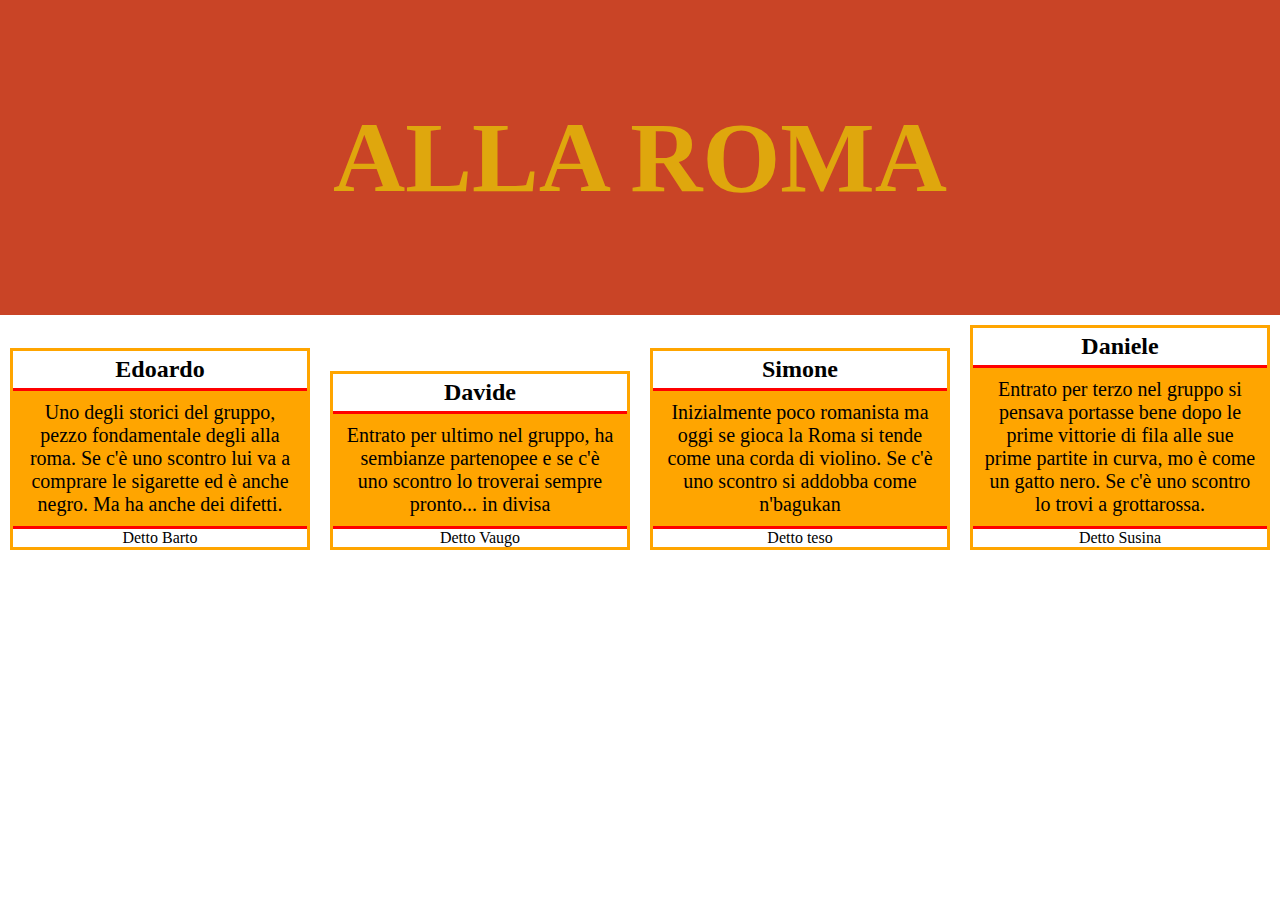
<file: src/html/index.html>
<html>
    <head>
        <title>prova</title>

        <meta charset="UTF-8">

        <meta name="author" content="Matteo Alessi">
        <link rel="stylesheet" href="../css/index.css">
    </head>
<body>
    <h1>ALLA ROMA</h1>

    <div class="card-container">

        <h2>Edoardo</h2>
        <div class="testo">Uno degli storici del gruppo, pezzo fondamentale degli alla roma. Se c'è uno scontro lui va a comprare le sigarette ed è anche negro. Ma ha anche dei difetti.</div>
    
    <div class="sopranome"> Detto Barto</div>
     

     </div>

    <div class="card-container">
        <h2>Davide</h2>
        <div class="testo">Entrato per ultimo nel gruppo, ha sembianze partenopee e se c'è uno scontro lo troverai sempre pronto... in divisa</div>
    
    <div class="sopranome"> Detto Vaugo</div>
    
    </div>

    <div class="card-container">
        <h2>Simone</h2>
        <div class="testo">Inizialmente poco romanista ma oggi se gioca la Roma si tende come una corda di violino. Se c'è uno scontro si addobba come n'bagukan</div>
    
    <div class="sopranome"> Detto teso</div>

    </div>

    <div class="card-container">
        <h2>Daniele</h2>
        <div class="testo">Entrato per terzo nel gruppo si pensava portasse bene dopo le prime vittorie di fila alle sue prime partite in curva, mo è come un gatto nero. Se c'è uno scontro lo trovi a grottarossa.</div>
    
    <div class="sopranome"> Detto Susina</div>
    

    </div>


</body>

</html>
</file>
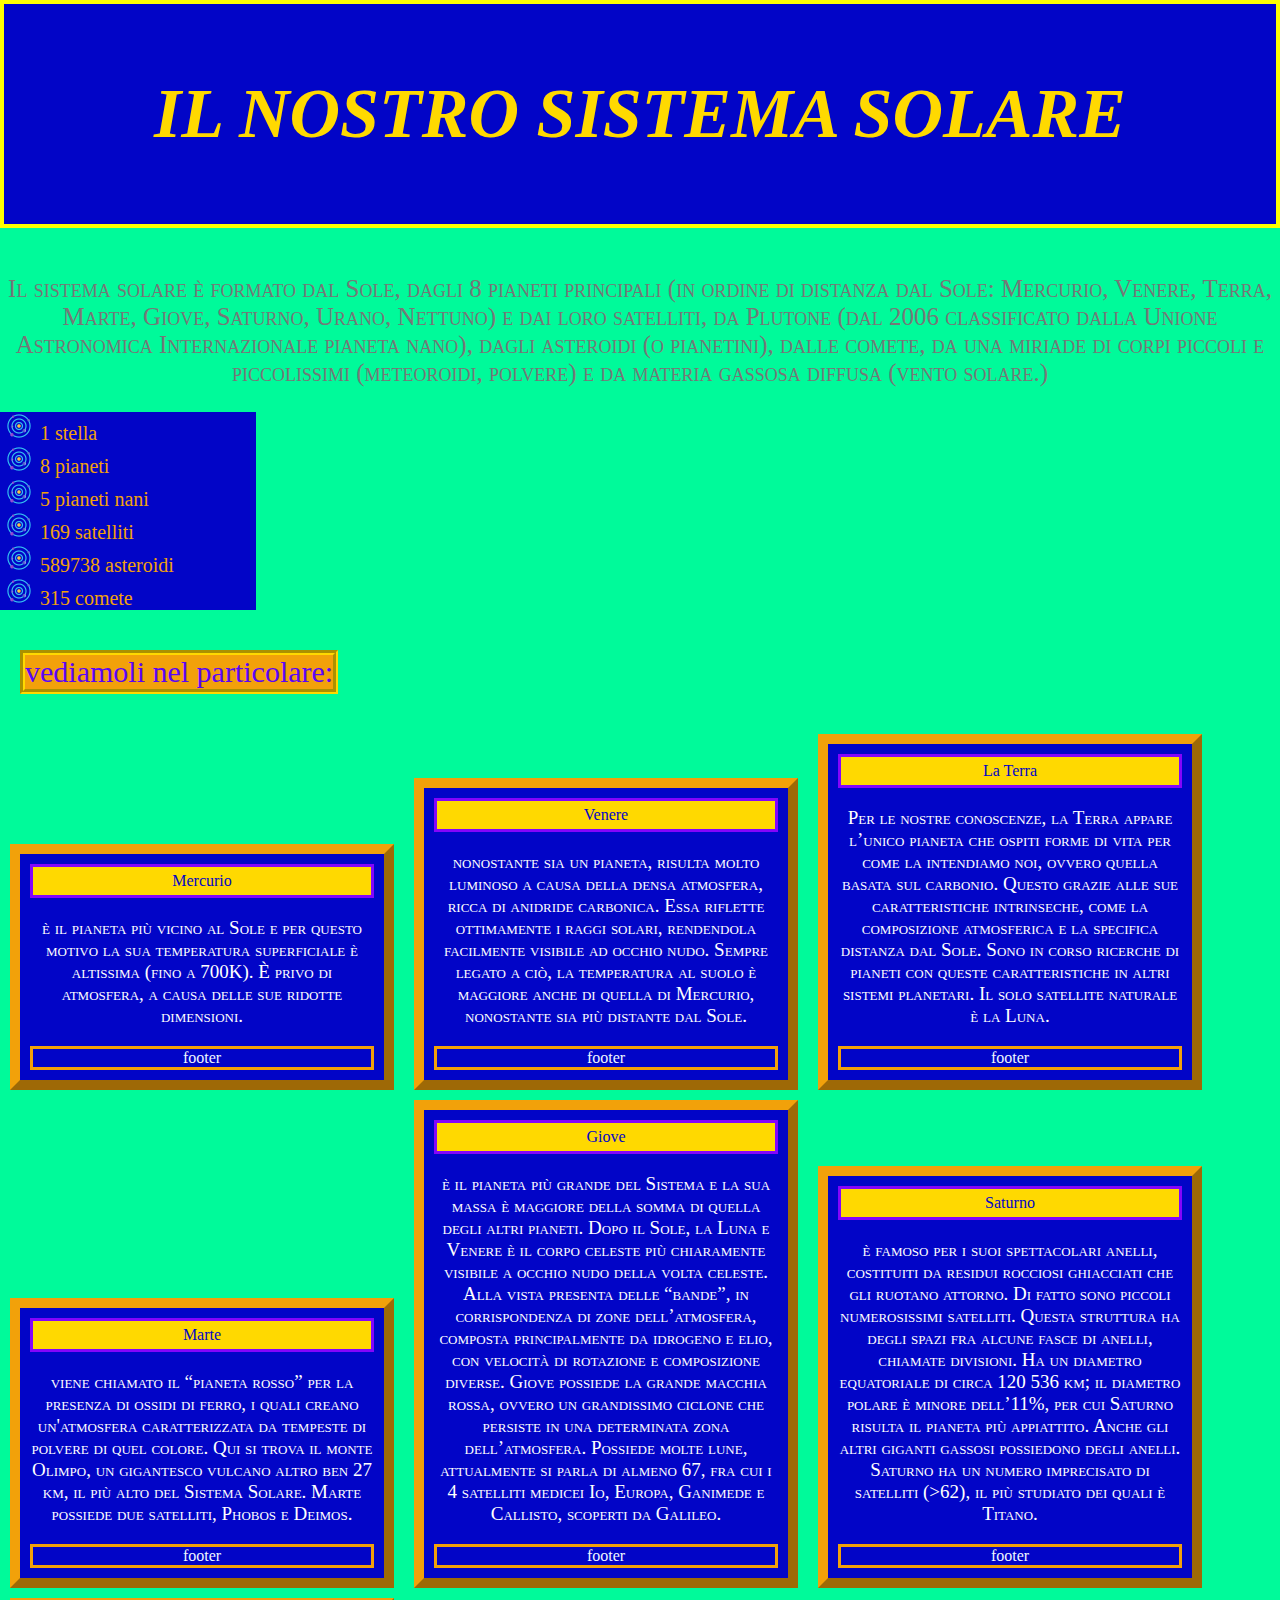
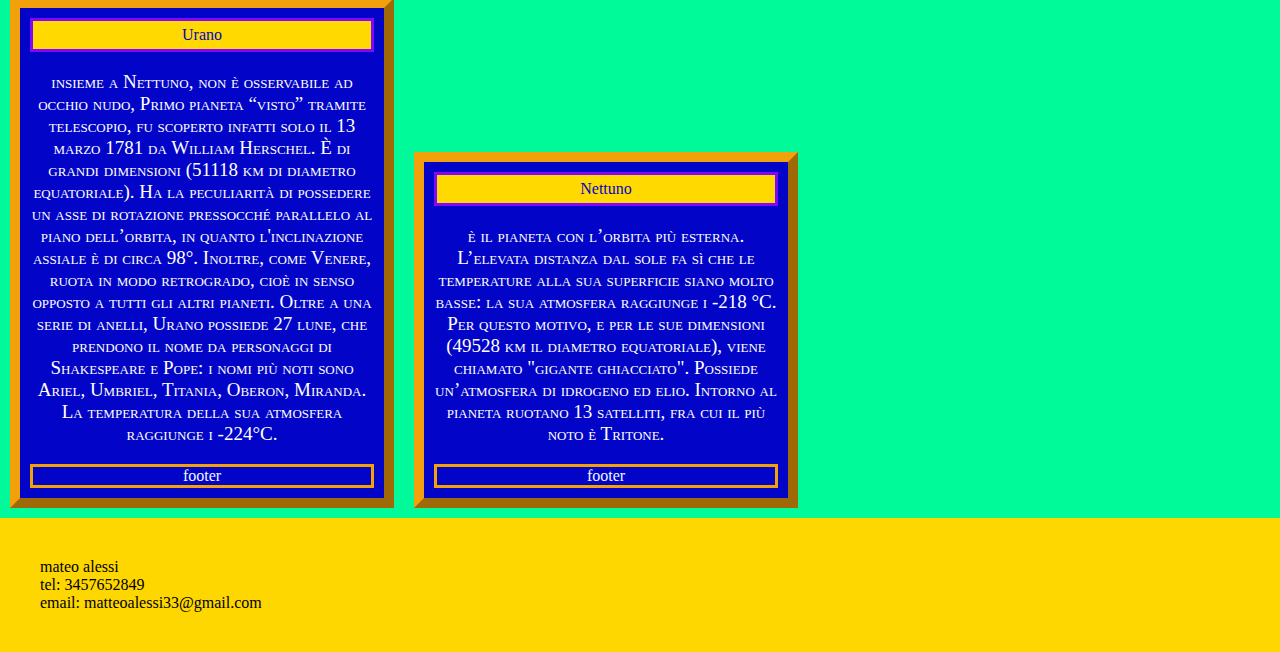
<file: src/html/pianeti.html>
<html>
    <head>

    <title>pianeti sistema solare</title>
    <meta charset="UTF-8">

    <meta name="author" content="Matteo Alessi">
    <link rel="stylesheet" href="../css/pianeti.css">

</head>

<body>
    <h1>IL NOSTRO SISTEMA SOLARE</h1>

  <p>Il sistema solare è formato dal Sole, dagli 8 pianeti principali (in ordine di distanza dal Sole: Mercurio, Venere, Terra, Marte, Giove, Saturno, Urano, Nettuno) e dai loro satelliti, da Plutone (dal 2006 classificato dalla Unione Astronomica Internazionale pianeta nano), dagli asteroidi (o pianetini), dalle comete, da una miriade di corpi piccoli e piccolissimi (meteoroidi, polvere) e da materia gassosa diffusa (vento solare.)</p>
 
  <ul>
    <li> 1 stella </li>
    <li> 8 pianeti </li>
    <li >5 pianeti nani </li>
    <li> 169 satelliti </li>
    <li> 589738 asteroidi</li>
    <li> 315 comete </li>

  </ul>
 
 
 
 
  <span>vediamoli nel particolare:</span>

  <br>
<div class="diocaro">

 <div class="card-container">

    <div class="nome-pianeta"> Mercurio </div>

        <div class="caratteristica-pianeta"> <p class="pianeta">è il pianeta più vicino al Sole e per questo motivo la sua temperatura superficiale è altissima (fino a 700K). È privo di atmosfera, a causa delle sue ridotte dimensioni. </p></div>

        <div class="footer"> footer </div>
    
 </div>

 <div class="card-container">
    
    <div class="nome-pianeta"> Venere </div>

        <div class="caratteristica-pianeta"> <p class="pianeta"> nonostante sia un pianeta, risulta molto luminoso a causa della densa atmosfera, ricca di anidride carbonica. Essa riflette ottimamente i raggi solari, rendendola facilmente visibile ad occhio nudo. Sempre legato a ciò, la temperatura al suolo è maggiore anche di quella di Mercurio, nonostante sia più distante dal Sole. </p></div>

        <div class="footer"> footer </div>
    
 </div>

 <div class="card-container">
    
    <div class="nome-pianeta"> La Terra </div>

        <div class="caratteristica-pianeta"> <p class="pianeta"> Per le nostre conoscenze, la Terra appare l’unico pianeta che ospiti forme di vita per come la intendiamo noi, ovvero quella basata sul carbonio. Questo grazie alle sue caratteristiche intrinseche, come la composizione atmosferica e la specifica distanza dal Sole. Sono in corso ricerche di pianeti con queste caratteristiche in altri sistemi planetari. Il solo satellite naturale è la Luna.</p> </div>

        <div class="footer"> footer </div>
    
 </div>

 <div class="card-container">
    
    <div class="nome-pianeta"> Marte </div>

        <div class="caratteristica-pianeta"> <p class="pianeta"> viene chiamato il “pianeta rosso” per la presenza di ossidi di ferro, i quali creano un'atmosfera caratterizzata da tempeste di polvere di quel colore. Qui si trova il monte Olimpo, un gigantesco vulcano altro ben 27 km, il più alto del Sistema Solare. Marte possiede due satelliti, Phobos e Deimos.</p> </div>

        <div class="footer"> footer </div>
    
 </div>

 <div class="card-container">
    
    <div class="nome-pianeta"> Giove </div>

        <div class="caratteristica-pianeta"> <p class="pianeta"> è il pianeta più grande del Sistema e la sua massa è maggiore della somma di quella degli altri pianeti. Dopo il Sole, la Luna e Venere è il corpo celeste più chiaramente visibile a occhio nudo della volta celeste. Alla vista presenta delle “bande”, in corrispondenza di zone dell’atmosfera, composta principalmente da idrogeno e elio, con velocità di rotazione e composizione diverse. Giove possiede la grande macchia rossa, ovvero un grandissimo ciclone che persiste in una determinata zona dell’atmosfera. Possiede molte lune, attualmente si parla di almeno 67, fra cui i 4 satelliti medicei Io, Europa, Ganimede e Callisto, scoperti da Galileo.</p> </div>

        <div class="footer"> footer </div>
    
 </div>

 <div class="card-container">
    
    <div class="nome-pianeta"> Saturno </div>

        <div class="caratteristica-pianeta"> <p class="pianeta"> è famoso per i suoi spettacolari anelli, costituiti da residui rocciosi ghiacciati che gli ruotano attorno. Di fatto sono piccoli numerosissimi satelliti. Questa struttura ha degli spazi fra alcune fasce di anelli, chiamate divisioni. Ha un diametro equatoriale di circa 120 536 km; il diametro polare  è minore dell’11%, per cui Saturno risulta il pianeta più appiattito. Anche gli altri giganti gassosi possiedono degli anelli. Saturno ha un numero imprecisato di satelliti (>62), il più studiato dei quali è Titano. </p></div>

        <div class="footer"> footer </div>
    
 </div>

 <div class="card-container">
    
    <div class="nome-pianeta"> Urano </div>

        <div class="caratteristica-pianeta"> <p class="pianeta"> insieme a Nettuno, non è osservabile ad occhio nudo, Primo pianeta “visto” tramite telescopio, fu scoperto infatti solo il 13 marzo 1781 da William Herschel. È di grandi dimensioni (51118 km di diametro equatoriale). Ha la peculiarità di possedere un asse di rotazione pressocché parallelo al piano dell’orbita, in quanto l'inclinazione assiale è di circa 98°. Inoltre, come Venere, ruota in modo retrogrado, cioè in senso opposto a tutti gli altri pianeti. Oltre a una serie di anelli, Urano possiede 27 lune, che prendono il nome da personaggi di Shakespeare e Pope: i nomi più noti sono Ariel, Umbriel, Titania, Oberon, Miranda. La temperatura della sua atmosfera raggiunge i -224°C. </p> </div>

        <div class="footer"> footer </div>
    
 </div>

 <div class="card-container">
    
    <div class="nome-pianeta"> Nettuno </div>

        <div class="caratteristica-pianeta"> <p class="pianeta">è il pianeta con l’orbita più esterna. L’elevata distanza dal sole fa sì che le temperature alla sua superficie siano molto basse: la sua atmosfera raggiunge i -218 °C. Per questo motivo, e per le sue dimensioni (49528 km il diametro equatoriale), viene chiamato "gigante ghiacciato". Possiede un’atmosfera di idrogeno ed elio. Intorno al pianeta ruotano 13 satelliti, fra cui il più noto è Tritone. </p></div>

        <div class="footer"> footer </div>
    
 </div>

</div>


<div class="diritti"> mateo alessi <br> tel: 3457652849 <br> email: matteoalessi33@gmail.com</div>


</body>

</html>
</file>
<file: src/css/index.css>
body{
    font-size: 0;
    margin: 0;
}
*{
    box-sizing: border-box;
}
h1{
     
     background-color: rgba(194, 43, 9, 0.883);
    text-align: center;
    font-size: 100px;
    color: rgb(223, 167, 13);
    padding: 100px;
    margin: 0 auto;
    font-weight: 900;
    
}
div{
    font-size: 16px;
}
h2{
    margin: 0;
    padding: 5px;
}

div.testo{
    border-top: 3px solid red;
    border-bottom: 3px solid red;
    background-color: orange;
    
    padding: 10px;
    font-size: 20px;

}

.card-container{
    width: calc(25% - 20px);
    border: 3px solid orange;
    display: inline-block;
    margin: 10px;
    text-align: center;
}

.sopranomi{
    padding: 10px;
    background-color: darkorange;
    font-size: xx-large;
    width: 300px;
    text-align: center;
}
</file>
<file: src/css/pianeti.css>
h1{
    background-color: rgb(2, 5, 199);
    text-align: center;
    padding: 70px;
    border: 4px solid yellow;
    color: rgb(255, 217, 0);
    font-size: 70;
    font-style: italic;
    font-family: Cambria, Cochin, Georgia, Times, 'Times New Roman', serif;
    font-weight: bold;
}
*{
    box-sizing: border-box;
}

body{
   /* font-size: 0;*/
    background-color: mediumspringgreen;
    margin: 0;
    
}

div{
    font-size: 16px;
}

p{
    font-size: 25;
    color: #777;
    font-variant: small-caps;
    margin-top: 0 auto;
    text-align: center;

}
span{
    font-size: 30;
    background-color: rgb(242, 161, 10);
    border-style: groove;
    border-color: rgb(255, 217, 0);
    color: rgb(90, 5, 247);
    display: inline-block;
    border-width: 5px;
    margin: 20px;
}

ul{
    font-size: 20;
    list-style-image: url(../../assets/img/icons8-sistema-solare-28.png);
    background-color:rgb(2, 5, 199) ;
    width: 20%;
    color:rgb(242, 161, 10) ;
}
.diocaro{
    font-size: 0;
    margin: 20px 0 0;
}
.diritti{
    background-color: gold;
   text-align: left;
   padding:40;
    
}
.card-container{
        border-style: outset;
        border-color:rgb(242, 161, 10);
        padding: 10px;
        text-align: center;
        width: 30%;
        display: inline-block;
       background-color:rgb(2, 5, 199) ;
       margin: 10px ;
       color: aliceblue;
       border-width: 10;
       font-size: 16;
       margin-top: 0;

    
}

.nome-pianeta{
    background-color: rgb(255, 217, 0);
    padding: 5px;
    border: 3px solid rgb(132, 5, 251);
    color: rgb(2, 5, 199);
    font-size: 16px;
}

.footer{
    border: 3px solid rgb(242, 161, 10);
    margin-top: 10px;
}

.pianeta{
    font-size: 19;
    color: white;
    font-variant: small-caps;
    margin-top: 0 auto;
    text-align: center;
</file>
